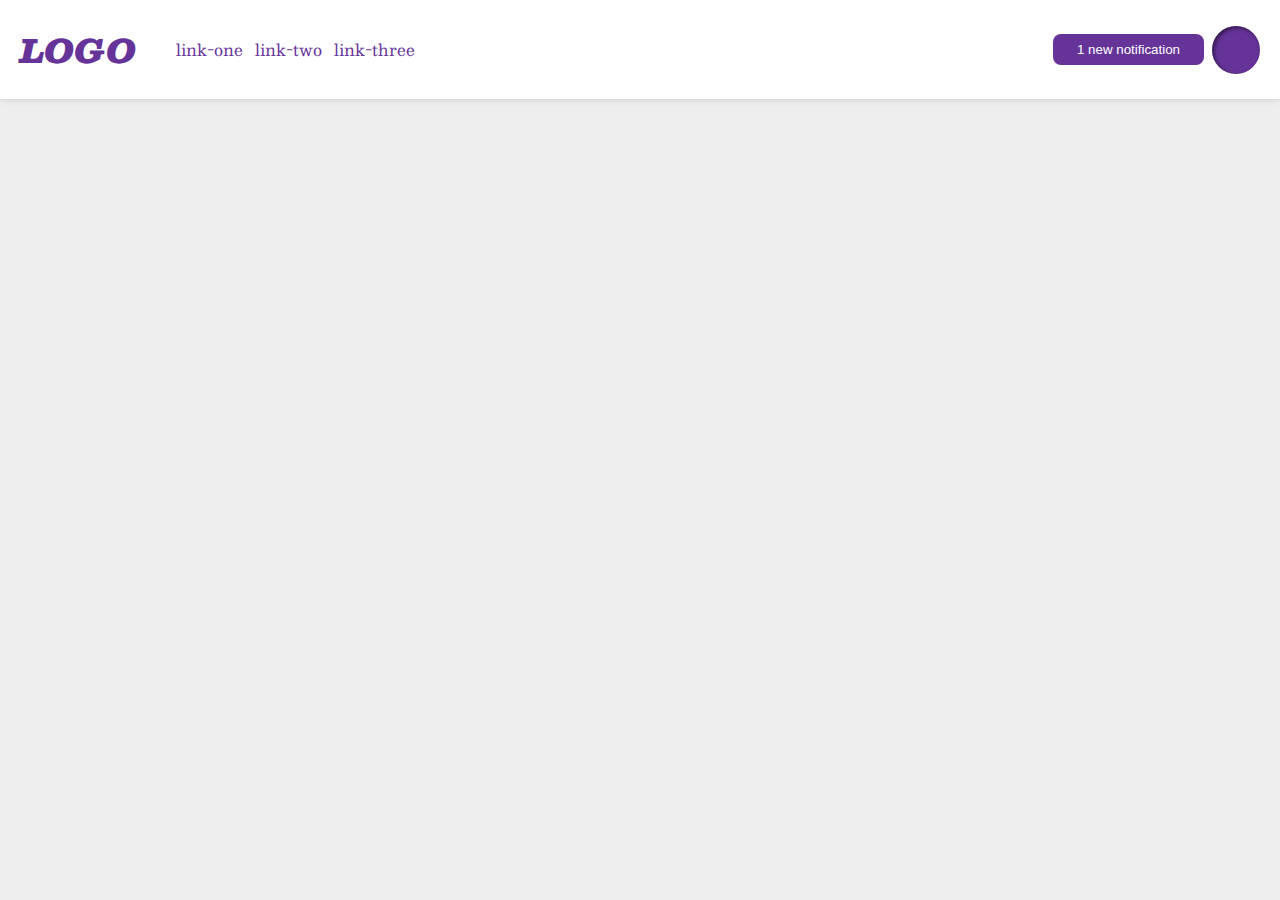
<file: foundations/flex/03-flex-header-2/index.html>
<!DOCTYPE html>
<html lang="en">
  <head>
    <meta charset="UTF-8">
    <meta http-equiv="X-UA-Compatible" content="IE=edge">
    <meta name="viewport" content="width=device-width, initial-scale=1.0">
    <title>Flex Header 2</title>
    <link rel="stylesheet" href="style.css">
  </head>
  <body>
    <div class="header">
      <container class="header-left">
        <div class="logo">
          LOGO
        </div>
        <ul class="links">
          <li><a href="https://google.com">link-one</a></li>
          <li><a href="https://google.com">link-two</a></li>
          <li><a href="https://google.com">link-three</a></li>
        </ul>
      </container>
      <container class="header-right">
        <button class="notifications">
          1 new notification
        </button>
        <div class="profile-image"></div>
      </container>
    </div>
  </body>
</html>
</file>
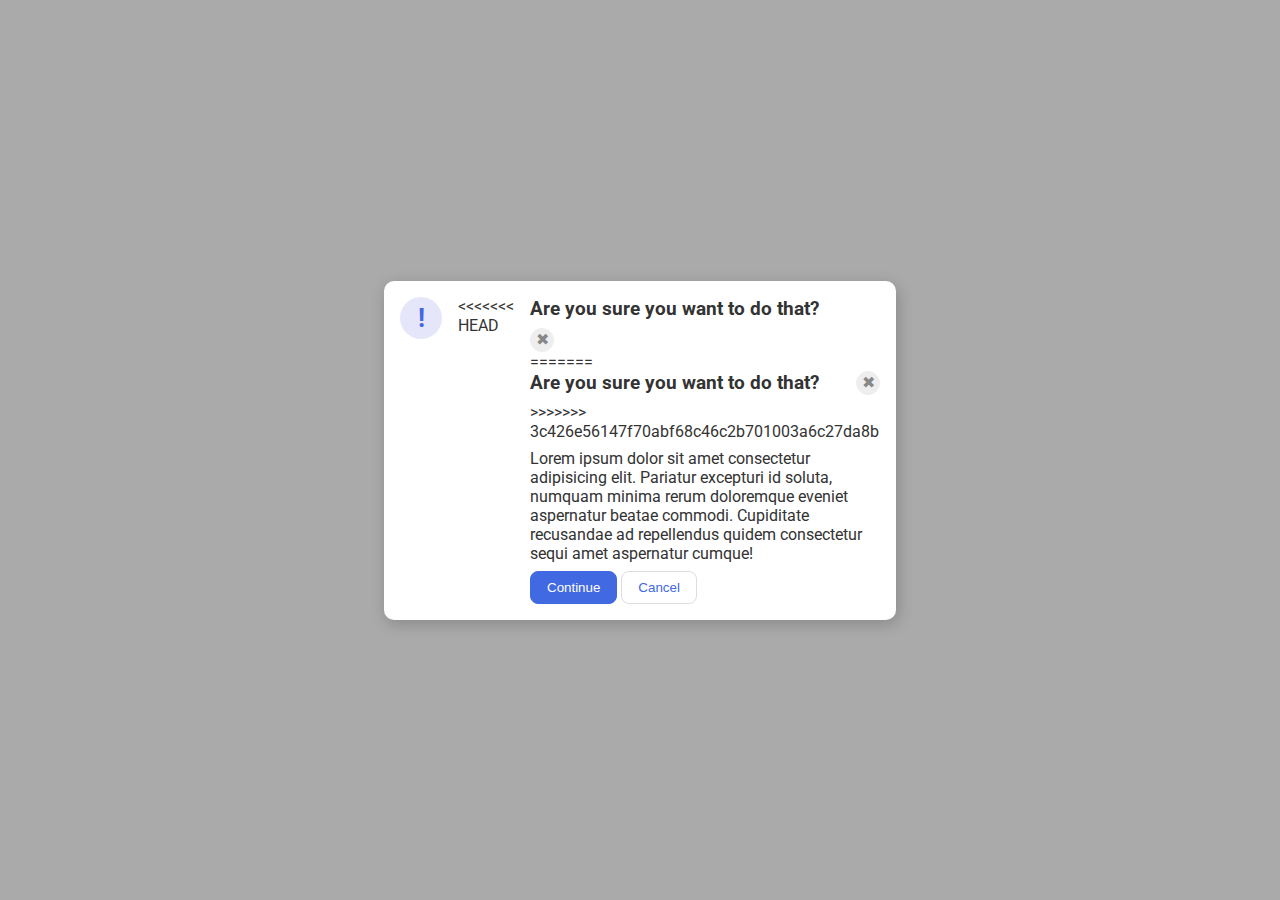
<file: foundations/flex/05-flex-modal/index.html>
<!DOCTYPE html>
<html lang="en">
  <head>
    <meta charset="UTF-8">
    <meta http-equiv="X-UA-Compatible" content="IE=edge">
    <meta name="viewport" content="width=device-width, initial-scale=1.0">
    <link rel="stylesheet" href="style.css">
    <title>Modal</title>
  </head>
  <body>
    <div class="modal">
      <div class="icon">!</div>
<<<<<<< HEAD
      <container class="header-container">
        <div class="header">Are you sure you want to do that?</div>
        <button class="close-button">✖</button>
=======
      <container class="modal-content">
        <div class="header">
          Are you sure you want to do that?
          <button class="close-button">✖</button>
        </div>
>>>>>>> 3c426e56147f70abf68c46c2b701003a6c27da8b
        <div class="text">Lorem ipsum dolor sit amet consectetur adipisicing elit. Pariatur excepturi id soluta, numquam minima rerum doloremque eveniet aspernatur beatae commodi. Cupiditate recusandae ad repellendus quidem consectetur sequi amet aspernatur cumque!</div>
        <button class="continue">Continue</button>
        <button class="cancel">Cancel</button>
      </container>
    </div>
  </body>
</html>
</file>
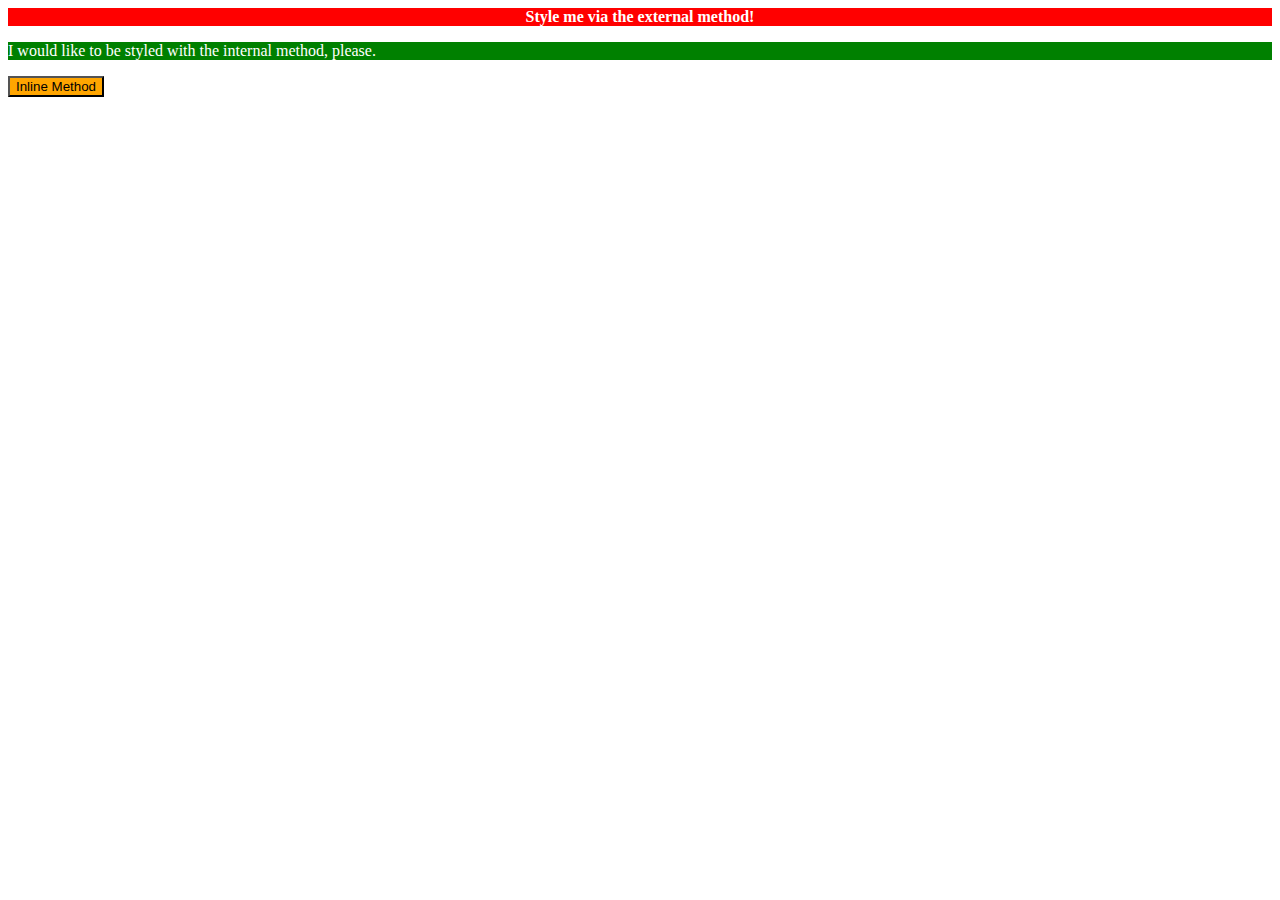
<file: foundations/intro-to-css/01-css-methods/index.html>
<!DOCTYPE html>
<html lang="en">
  <head>
    <meta charset="UTF-8">
    <meta http-equiv="X-UA-Compatible" content="IE=edge">
    <meta name="viewport" content="width=device-width, initial-scale=1.0">
    <link rel="stylesheet" href="styles.css">
    <title>Methods for Adding CSS</title>
  </head>
  <body>
    <div>Style me via the external method!</div>
    <p>I would like to be styled with the internal method, please.</p>
    <button>Inline Method</button>
  </body>
</html>
</file>
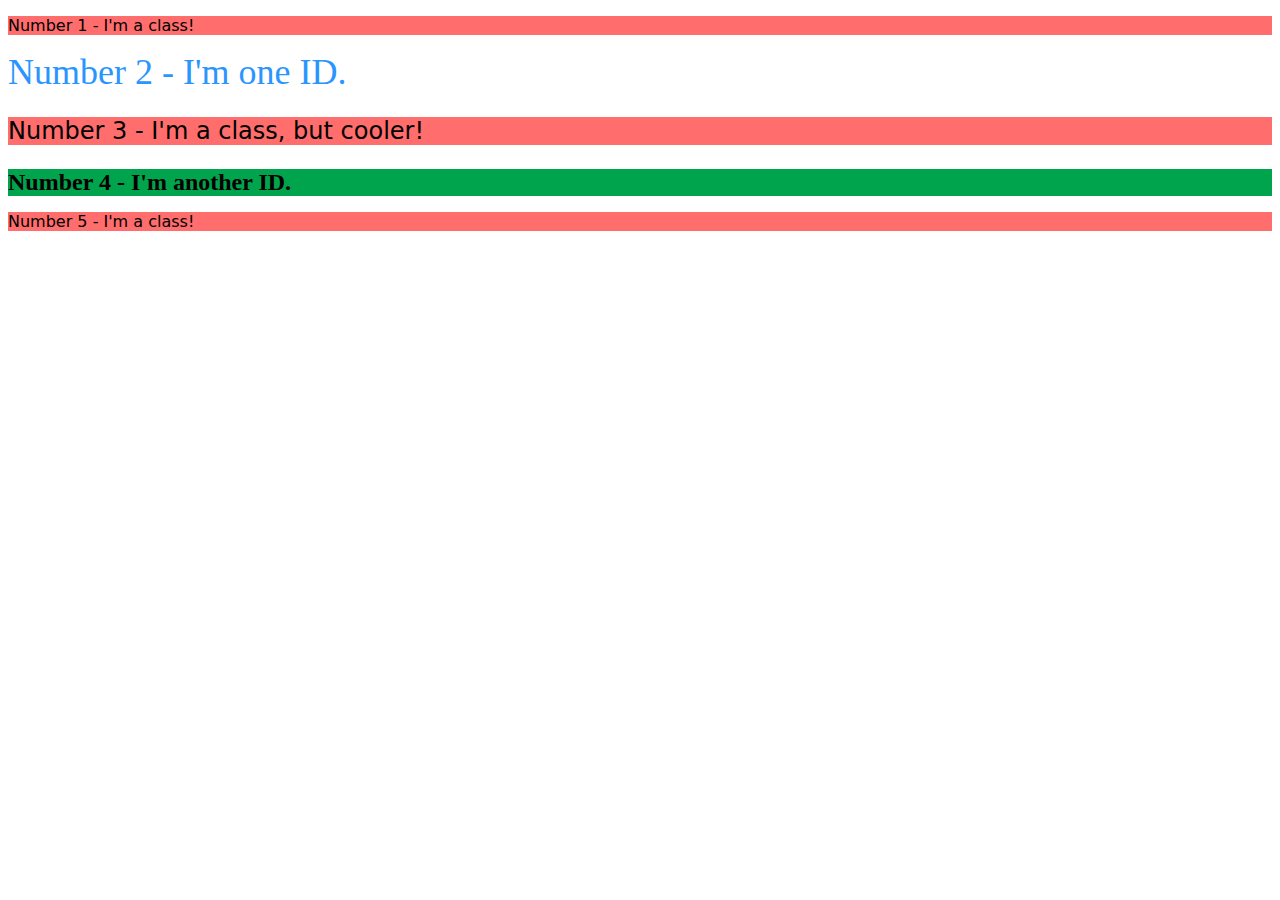
<file: foundations/intro-to-css/02-class-id-selectors/index.html>
<!DOCTYPE html>
<html lang="en">
  <head>
    <meta charset="UTF-8">
    <meta http-equiv="X-UA-Compatible" content="IE=edge">
    <meta name="viewport" content="width=device-width, initial-scale=1.0">
    <title>Class and ID Selectors</title>
    <link rel="stylesheet" href="style.css">
  </head>
  <body>
    <p class="pStyle">Number 1 - I'm a class!</p>
    <div id="numberTwo">Number 2 - I'm one ID.</div>
    <p class="pStyle pStyleCooler">Number 3 - I'm a class, but cooler!</p>
    <div id = "numberFour">Number 4 - I'm another ID.</div>
    <p class="pStyle">Number 5 - I'm a class!</p>
  </body>
</html>
</file>
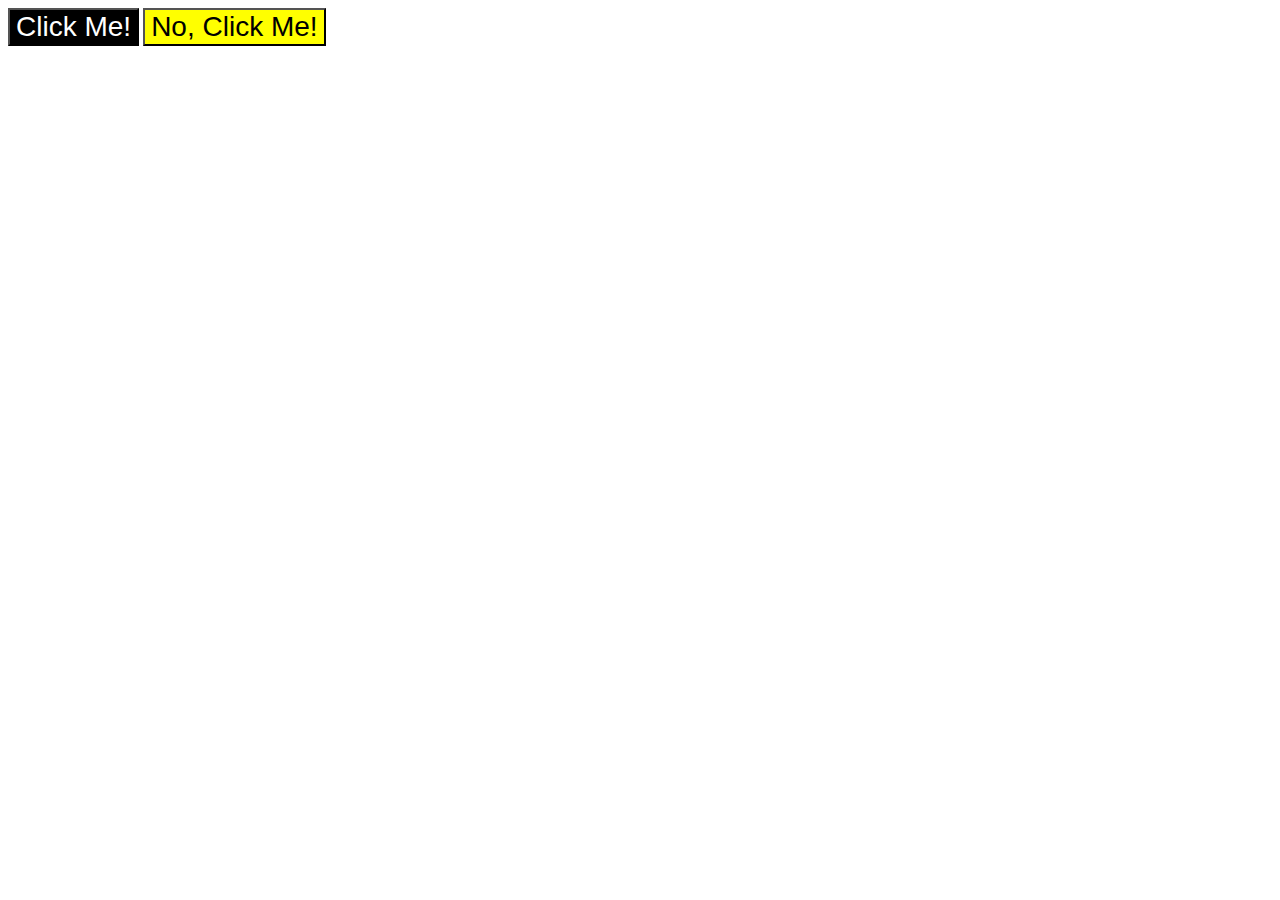
<file: foundations/intro-to-css/03-grouping-selectors/index.html>
<!DOCTYPE html>
<html lang="en">
  <head>
    <meta charset="UTF-8">
    <meta http-equiv="X-UA-Compatible" content="IE=edge">
    <meta name="viewport" content="width=device-width, initial-scale=1.0">
    <title>Grouping Selectors</title>
    <link rel="stylesheet" href="style.css">
  </head>
  <body>
    <button id = "clickMe" class="button">Click Me!</button>
    <button id = "noClickMe" class="button">No, Click Me!</button>
  </body>
</html>
</file>
<file: foundations/flex/03-flex-header-2/style.css>
/* this is some magical font-importing.  
you'll learn about it later. */
@import url('https://fonts.googleapis.com/css2?family=Besley:ital,wght@0,400;1,900&display=swap');

body {
  margin: 0;
  background: #eee;
  font-family: Besley, serif;
}

.header {
  background: white;
  border-bottom: 1px solid #ddd;
  box-shadow: 0 0 8px rgba(0,0,0,.1);
  display: flex;
  justify-content: space-between;
  padding: 8px;
}

.profile-image {
  background: rebeccapurple;
  box-shadow: inset 2px 2px 4px rgba(0,0,0,.5);
  border-radius: 50%;
  width: 48px;
  height: 48px;
}

.logo {
  color: rebeccapurple;
  font-size: 32px;
  font-weight: 900;
  font-style: italic;
  display: flex;
}

button {
  border: none;
  border-radius: 8px;
  background: rebeccapurple;
  color: white;
  padding: 8px 24px;
  margin-right: 8px;
}

a {
  /* this removes the line under our links */
  text-decoration: none;
  color: rebeccapurple;
}

ul {
  list-style-type: none;
  display: flex;
  margin-right: 8px;
  gap: 12px;
}

.header-right, .header-left {
  display: flex;
  align-items: center;
  padding: 12px;
}
</file>
<file: foundations/flex/05-flex-modal/style.css>
@import url('https://fonts.googleapis.com/css2?family=Roboto:wght@400;700&display=swap');

html, body {
  height: 100%;
}

body {
  font-family: Roboto, sans-serif;
  margin: 0;
  background: #aaa;
  color: #333;
  /* I'll give you this one for free lol */
  display: flex;
  align-items: center;
  justify-content: center;
}

.modal {
  background: white;
  width: 480px;
  border-radius: 10px;
  box-shadow: 2px 4px 16px rgba(0,0,0,.2);
  display: flex;
<<<<<<< HEAD

=======
  flex-direction: row;
  padding: 16px;
  gap: 16px;
>>>>>>> 3c426e56147f70abf68c46c2b701003a6c27da8b
}

.icon {
  color: royalblue;
  font-size: 26px;
  font-weight: 700;
  background: lavender;
  width: 42px;
  height: 42px;
  border-radius: 50%;
  display: flex;
  align-items: center;
  justify-content: center;
  flex-shrink: 0;
}

.close-button {
  background: #eee;
  border-radius: 50%;
  color: #888;
  font-weight: 400;
  font-size: 16px;
  height: 24px;
  width: 24px;
  display: flex;
  align-items: center;
  justify-content: center;
  border: 1px solid #eee;
  padding: 0;
}

button {
  cursor: pointer;
  padding: 8px 16px;
  border-radius: 8px;
}

button.continue {
  background: royalblue;
  border: 1px solid royalblue;
  color: white;
}

button.cancel {
  background: white;
  border: 1px solid #ddd;
  color: royalblue;
}

.header {
  font-weight: bold;
  font-size: larger;
  display: flex;
  justify-content: space-between;
  align-items: center;
  margin-bottom: 8px;
}

.text {
  margin: 8px 0 8px 0;
}
</file>
<file: foundations/intro-to-css/01-css-methods/styles.css>
div {
    background-color: red;
    color: white;
    font-size: 32;
    text-align: center;
    font-weight: bold;
}

p {
    background-color: green;
    color: white;
    font-size: 18;
}

button {
    background-color: orange;
    font-size: 18;
}
</file>
<file: foundations/intro-to-css/02-class-id-selectors/style.css>
.pStyle {
    background-color: rgb(255, 109, 109);
    font-family: 'Verdana', 'DejaVu Sans', 'sans-serif';
}

.pStyleCooler {
    font-size: 24px;
}

#numberTwo {
    color: #2b95ff;
    font-size: 36px;
}

#numberFour {
    background-color: #00a44d;
    font-size: 24px;
    font-weight: bold;
}
</file>
<file: foundations/intro-to-css/03-grouping-selectors/style.css>
.button {
    font-family: 'Helvetica', 'Times New Roman', 'sans-serif';
    font-size: 28px;
}

#clickMe {
    color: white;
    background-color: black;
}

#noClickMe {
    background-color: yellow;
}
</file>
